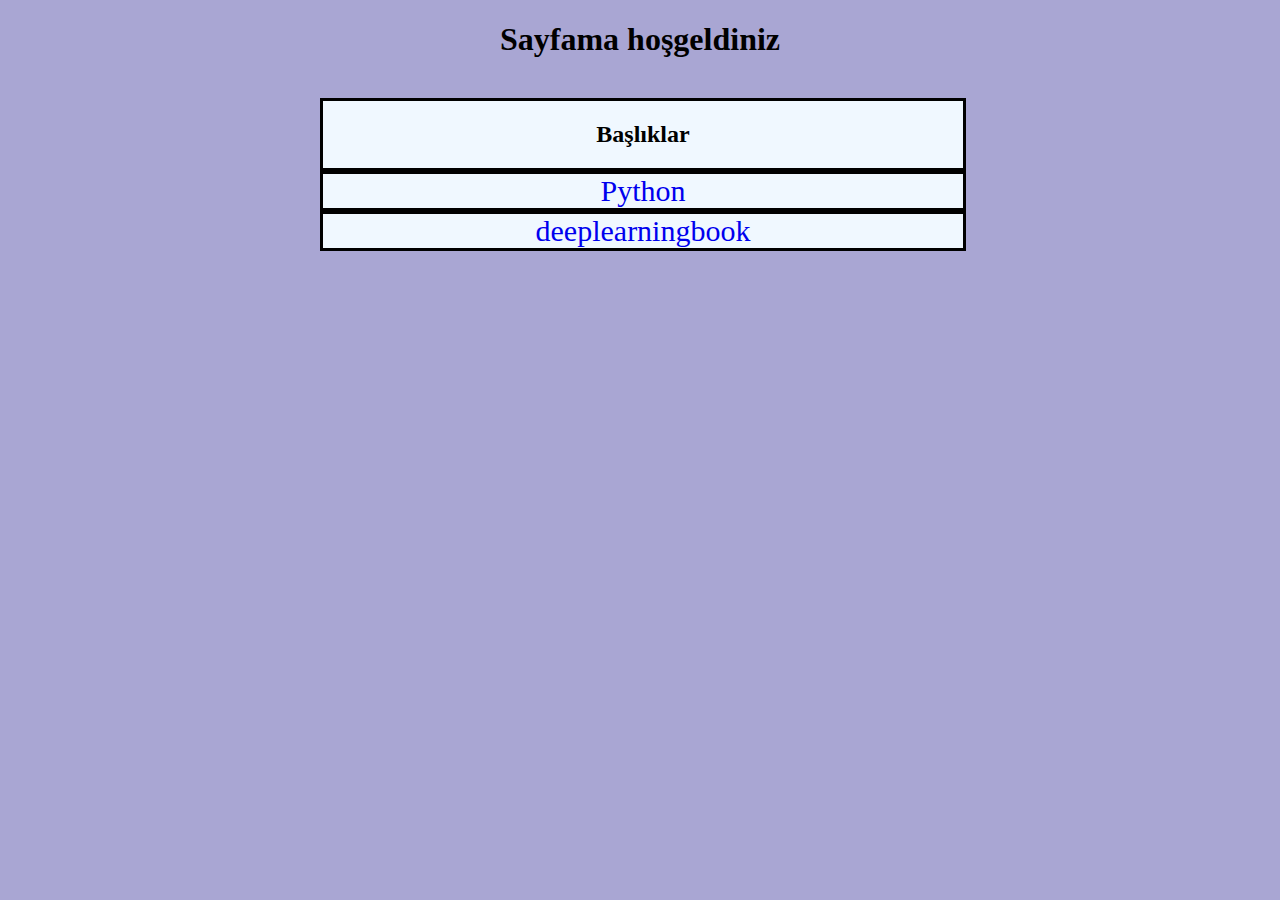
<file: index.html>
<!DOCTYPE html>

<html>

<head>
    <title>sayfa basligi</title>
    <link rel="stylesheet" href="main.css">
</head>

<body>
    <h1>Sayfama hoşgeldiniz</h1>
    <br>
    <div style="margin: auto; width: 50%;">

        <div class="konular" style="font-size: medium;">
            <h2>Başlıklar</h2>
        </div>

        <a href="python.html">
            <div class="konular">Python</div>
        </a>

        <a href="https://www.deeplearningbook.org/">
            <div class="konular">deeplearningbook</div>
        </a>
        

       

    </div>




</body>

</html>
</file>
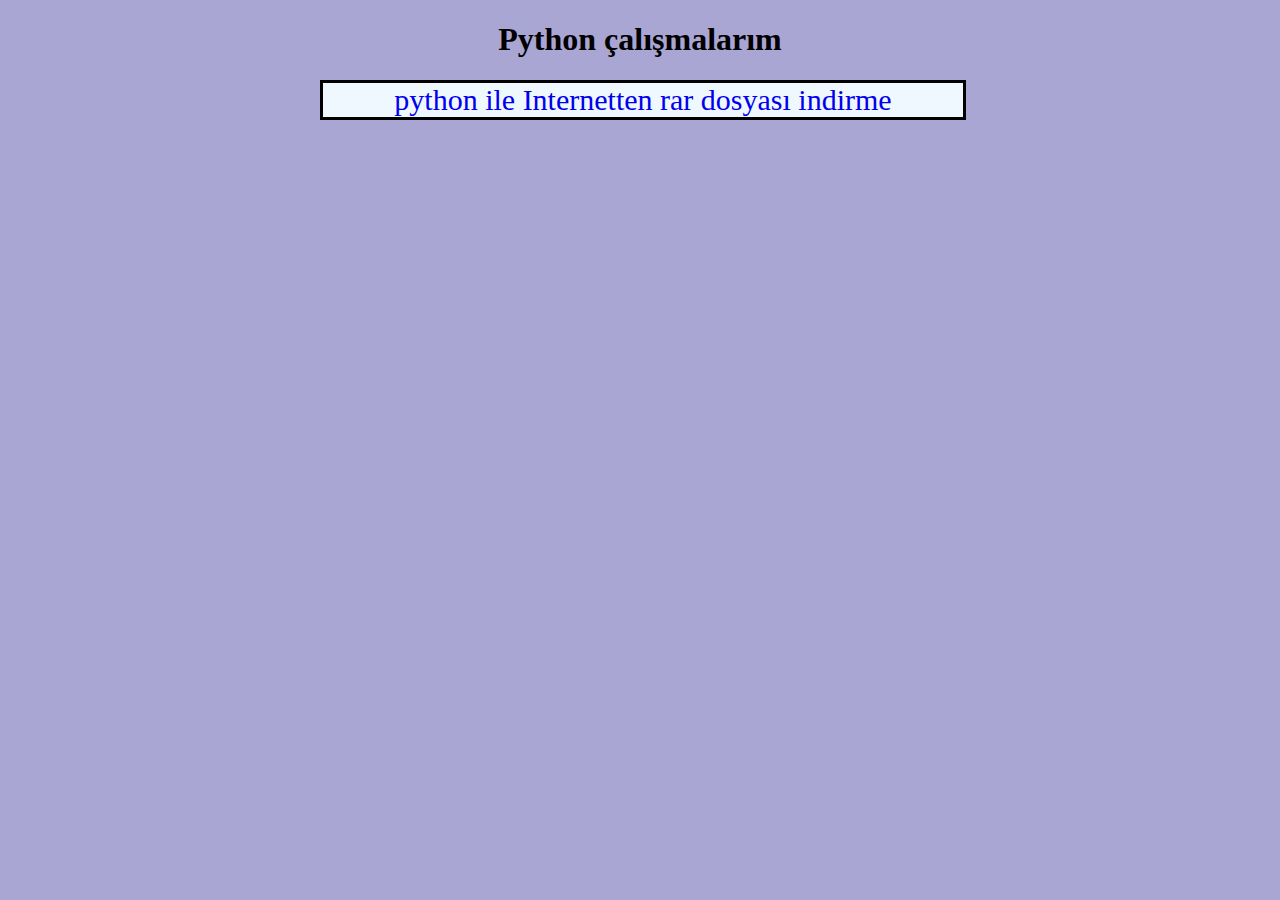
<file: python.html>
<!DOCTYPE html>

<html>

<head>
    <title>sayfa basligi</title>
    <link rel="stylesheet" href="main.css">
</head>

<body>
    <h1>Python çalışmalarım</h1>
    <div style="width: 50%; margin: auto;">
        <a href="python_html/requests_rar_download.html" style="width: 50%;">
            <div class="konular">python ile Internetten rar dosyası indirme</div>
        </a>
    </div>

</body>

</html>
</file>
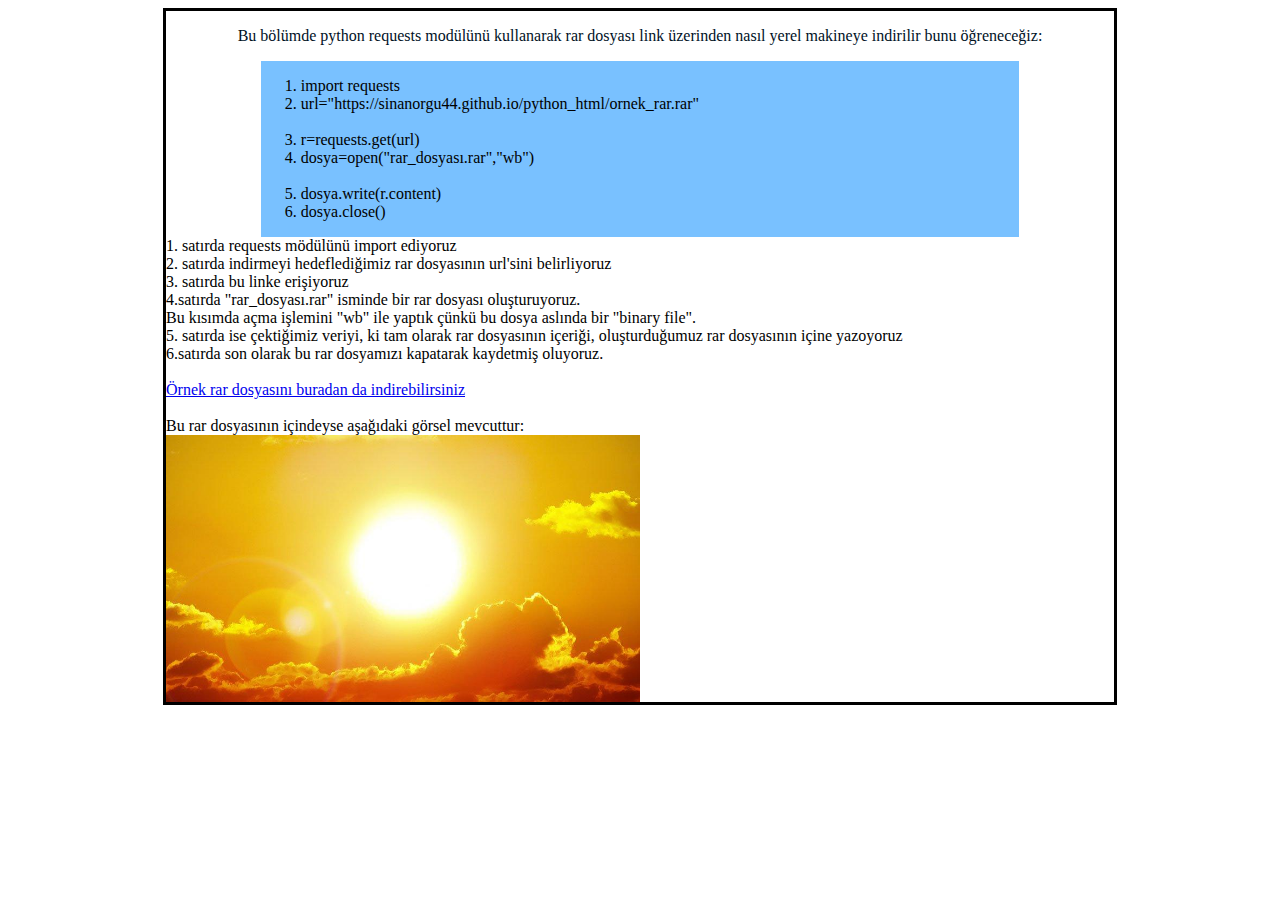
<file: python_html/requests_rar_download.html>
<html lang="en">
<head>
    <meta charset="UTF-8">
    <meta name="viewport" content="width=device-width, initial-scale=1.0">
    <title>Document</title>
    <style>
        body{
            background-color: #ffffffae;
        }
        .ana_div{
            margin: auto;
            width: 75%;
            text-align: center;
            border: black solid;
            height: max-content ;
            overflow: auto;
        }
        #kod{
            background-color: rgb(121, 193, 255);
            margin: auto;
            width: 80%;
            text-align:left ;
            overflow: auto;
            
        }
    </style>
</head>

<body>
    
    <div class="ana_div">
        
        <div><p style="color: rgb(0, 17, 31);">
        Bu bölümde python requests modülünü kullanarak rar dosyası link üzerinden nasıl yerel makineye indirilir bunu öğreneceğiz:
        </p></div>

        <div id="kod">
            <ol>
            <li>import requests<br></li>
            <li>url="https://sinanorgu44.github.io/python_html/ornek_rar.rar"<br><br></li>
            <li>r=requests.get(url)<br></li>
            <li>dosya=open("rar_dosyası.rar","wb")<br><br></li>
            <li>dosya.write(r.content)<br></li>
            <li>dosya.close()<br></li>
            </ol>
        </div>

        <div style="text-align: left;" >
        1. satırda requests mödülünü import ediyoruz <br>
        2. satırda indirmeyi hedeflediğimiz rar dosyasının url'sini belirliyoruz<br>
        3. satırda bu linke erişiyoruz<br>
        4.satırda "rar_dosyası.rar" isminde bir rar dosyası oluşturuyoruz.<br>
        Bu kısımda açma işlemini "wb" ile yaptık çünkü bu dosya aslında bir "binary file".<br>
        5. satırda ise çektiğimiz veriyi, ki tam olarak rar dosyasının içeriği, oluşturduğumuz rar dosyasının içine yazoyoruz<br>
        6.satırda son olarak bu rar dosyamızı kapatarak kaydetmiş oluyoruz. <br><br>    
        <a href="https://sinanorgu44.github.io/python_html/ornek_rar.rar">Örnek rar dosyasını buradan da indirebilirsiniz</a> <br><br>
        Bu rar dosyasının içindeyse aşağıdaki görsel mevcuttur:<br>

        <img src="gunes.jpg" alt="resim bulunamadi" width="50%">
        </div>



</div>
    
</body>
</html>
</file>
<file: main.css>
body{
    background-color: #a9a6d3;
    margin: auto;
}

h2,h1{
    text-align: center;
}

.konular{
    height: fit-content;
    width: 100%;
    position: relative;
    background-color: aliceblue;
    border: #000000 solid ;
    margin: auto;
    font-size: 30px;
    text-align: center;
    display: inline-block;

}
a{
    text-decoration: none;
}

.konular:hover{
    background-color: aqua  ;
}
</file>
